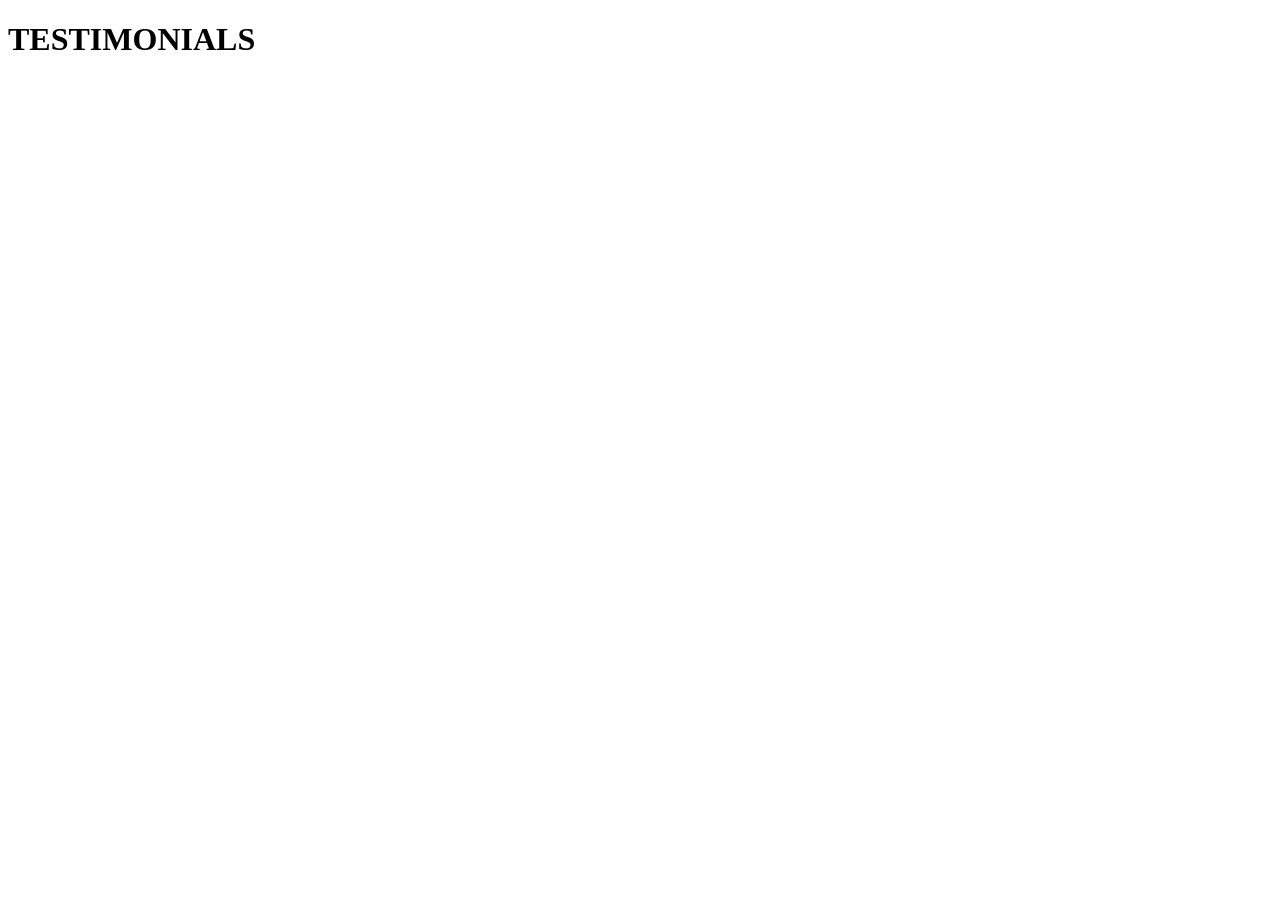
<file: pages/testimonials.html>
<!DOCTYPE html>
<html lang="en">
<head>
    <meta charset="UTF-8">
    <meta name="viewport" content="width=device-width, initial-scale=1.0">
    <title>Document</title>
</head>
<body>
    <h1>TESTIMONIALS</h1>
</body>
</html>
</file>
